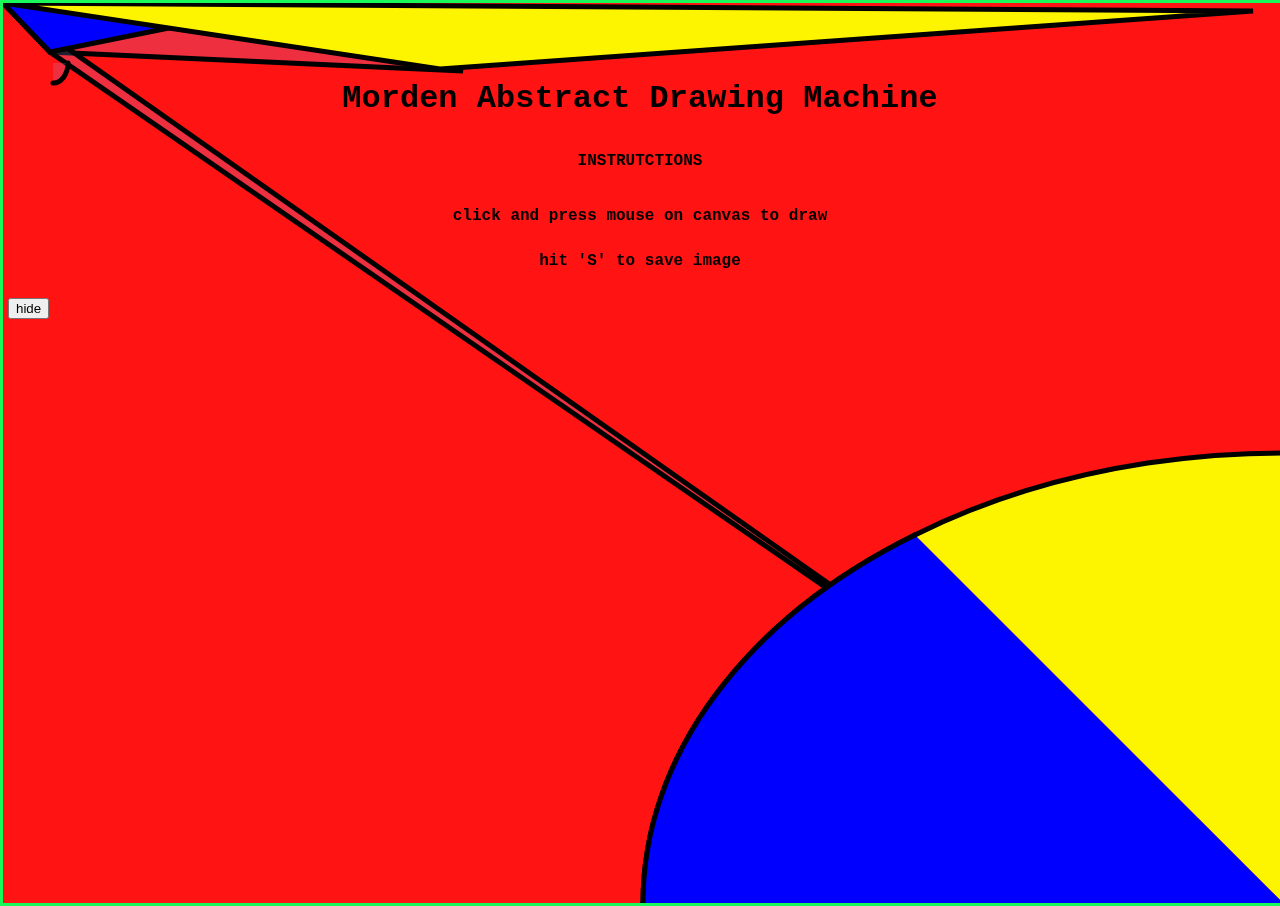
<file: drawingmachine-5/index.html>
<!DOCTYPE html>
<html lang="en">

<head>
  <script src="p5.js"></script>
  <script src="p5.dom.min.js"></script>
  <script src="p5.sound.min.js"></script>
  <link rel="stylesheet" type="text/css" href="style.css">
  <meta charset="utf-8">
  <script src="sketch.js"></script>

</head>

<body>

  <div id="controls">
    <div class="h1">Morden Abstract Drawing Machine</div>
    <div class="h2">INSTRUTCTIONS</div>
    <p class="myP">click and press mouse on canvas to draw</P>
    <p class="myP">hit 'S' to save image</p>

  </div>

  <div id="colors"></div>


</body>

</html>
</file>
<file: drawingmachine-5/style.css>
html {
  margin: 0;
  padding: 0;
}

body {
  font-family: "Courier New", Courier, monospace;
  font-weight: 600;

  color: rgb(89, 247, 212);
  background-color: rgb(0,0,0);
}

canvas {
  margin: auto;
  top: 0;
  left: 0;
  position: absolute;
  z-index: -1;
  border-style: solid;
  border-color: rgb(25, 250, 90);

}

.h1 {
  color: rgb(0,0,0);
  text-align: center;
  display: block;
  font-size: 32px;
  margin-top: 80px;
  border: bold;
}

.h2 {
  text-align: center;
  display:block;
  margin: 2% 18%;
  padding: 10px;
  margin-bottom: 5px;
  color: rgb(0,0,0);
}

#colors {
  text-align: center;
   display:block;
  margin: 2% 5%;
  padding: 1px;
  margin-bottom: 0px;
}

.myP {
  text-align: center;
  display:block;
  margin: 2% 5%;
  padding: 1px;
  margin-bottom: 0px;
  color: rgb(0,0,0);
}
</file>
